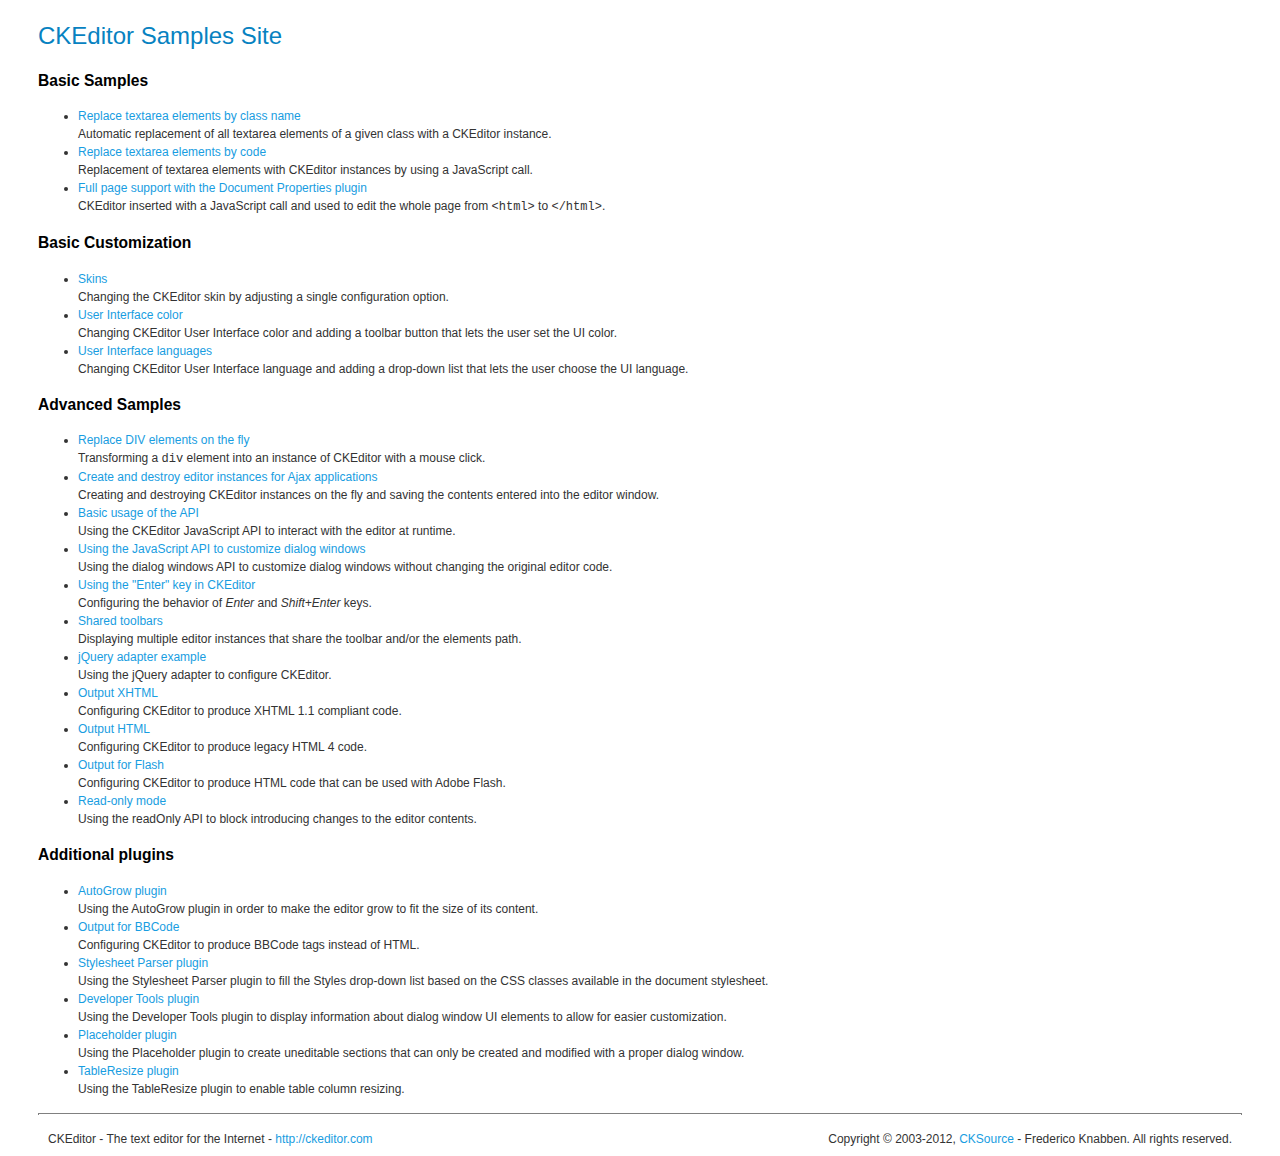
<file: sites/all/libraries/ckeditor/_samples/index.html>
<!DOCTYPE html PUBLIC "-//W3C//DTD XHTML 1.0 Transitional//EN" "http://www.w3.org/TR/xhtml1/DTD/xhtml1-transitional.dtd">
<!--
Copyright (c) 2003-2012, CKSource - Frederico Knabben. All rights reserved.
For licensing, see LICENSE.html or http://ckeditor.com/license
-->
<html xmlns="http://www.w3.org/1999/xhtml">
<head>
	<title>CKEditor Samples</title>
	<meta content="text/html; charset=utf-8" http-equiv="content-type" />
	<link type="text/css" rel="stylesheet" href="sample.css" />
</head>
<body>
	<h1 class="samples">
		CKEditor Samples Site
	</h1>
	<h2 class="samples">
		Basic Samples
	</h2>
	<ul class="samples">
		<li>
			<a class="samples" href="replacebyclass.html">Replace textarea elements by class name</a><br />
			Automatic replacement of all textarea elements of a given class with a CKEditor instance.
		</li>
		<li><a class="samples" href="replacebycode.html">Replace textarea elements by code</a><br />
			Replacement of textarea elements with CKEditor instances by using a JavaScript call.
		</li>
		<li><a class="samples" href="fullpage.html">Full page support with the Document Properties plugin</a><br />
			CKEditor inserted with a JavaScript call and used to edit the whole page from <code>&lt;html&gt;</code> to <code>&lt;/html&gt;</code>.
		</li>
	</ul>
	<h2 class="samples">
		Basic Customization
	</h2>
	<ul class="samples">
		<li><a class="samples" href="skins.html">Skins</a><br />
			Changing the CKEditor skin by adjusting a single configuration option.
		</li>
		<li><a class="samples" href="ui_color.html">User Interface color</a><br />
			Changing CKEditor User Interface color and adding a toolbar button that lets the user set the UI color.
		</li>
		<li><a class="samples" href="ui_languages.html">User Interface languages</a><br />
			Changing CKEditor User Interface language and adding a drop-down list that lets the user choose the UI language.
		</li>
	</ul>
	<h2 class="samples">
		Advanced Samples
	</h2>
	<ul class="samples">
		<li><a class="samples" href="divreplace.html">Replace DIV elements on the fly</a><br />
			Transforming a <code>div</code> element into an instance of CKEditor with a mouse click.
		</li>
		<li><a class="samples" href="ajax.html">Create and destroy editor instances for Ajax applications</a><br />
			Creating and destroying CKEditor instances on the fly and saving the contents entered into the editor window.
		</li>
		<li><a class="samples" href="api.html">Basic usage of the API</a><br />
			Using the CKEditor JavaScript API to interact with the editor at runtime.
		</li>
		<li><a class="samples" href="api_dialog.html">Using the JavaScript API to customize dialog windows</a><br />
			Using the dialog windows API to customize dialog windows without changing the original editor code.
		</li>
		<li><a class="samples" href="enterkey.html">Using the "Enter" key in CKEditor</a><br />
			 Configuring the behavior of <em>Enter</em> and <em>Shift+Enter</em> keys.
		</li>
		<li><a class="samples" href="sharedspaces.html">Shared toolbars</a><br />
			Displaying multiple editor instances that share the toolbar and/or the elements path.
		</li>
		<li><a class="samples" href="jqueryadapter.html">jQuery adapter example</a><br />
			Using the jQuery adapter to configure CKEditor.
		</li>
		<li><a class="samples" href="output_xhtml.html">Output XHTML</a><br />
			Configuring CKEditor to produce XHTML 1.1 compliant code.
		</li>
		<li><a class="samples" href="output_html.html">Output HTML</a><br />
			Configuring CKEditor to produce legacy HTML 4 code.
		</li>
		<li><a class="samples" href="output_for_flash.html">Output for Flash</a><br />
			Configuring CKEditor to produce HTML code that can be used with Adobe Flash.
		</li>
		<li><a class="samples" href="readonly.html">Read-only mode</a><br />
			Using the readOnly API to block introducing changes to the editor contents.
		</li>
	</ul>
	<h2 class="samples">
		Additional plugins
	</h2>
	<ul class="samples">
		<li><a class="samples" href="autogrow.html">AutoGrow plugin</a><br />
			Using the AutoGrow plugin in order to make the editor grow to fit the size of its content.
		</li>
		<li><a class="samples" href="bbcode.html">Output for BBCode</a><br />
			Configuring CKEditor to produce BBCode tags instead of HTML.
		</li>
		<li><a class="samples" href="stylesheetparser.html">Stylesheet Parser plugin</a><br />
			Using the Stylesheet Parser plugin to fill the Styles drop-down list based on the CSS classes available in the document stylesheet.
		</li>
		<li><a class="samples" href="devtools.html">Developer Tools plugin</a><br />
			Using the Developer Tools plugin to display information about dialog window UI elements to allow for easier customization.
		</li>
		<li><a class="samples" href="placeholder.html">Placeholder plugin</a><br />
			Using the Placeholder plugin to create uneditable sections that can only be created and modified with a proper dialog window.
		</li>
		<li><a class="samples" href="tableresize.html">TableResize plugin</a><br />
			Using the TableResize plugin to enable table column resizing.
		</li>
	</ul>
	<div id="footer">
		<hr />
		<p>
			CKEditor - The text editor for the Internet - <a class="samples" href="http://ckeditor.com/">http://ckeditor.com</a>
		</p>
		<p id="copy">
			Copyright &copy; 2003-2012, <a class="samples" href="http://cksource.com/">CKSource</a> - Frederico Knabben. All rights reserved.
		</p>
	</div>
</body>
</html>
</file>
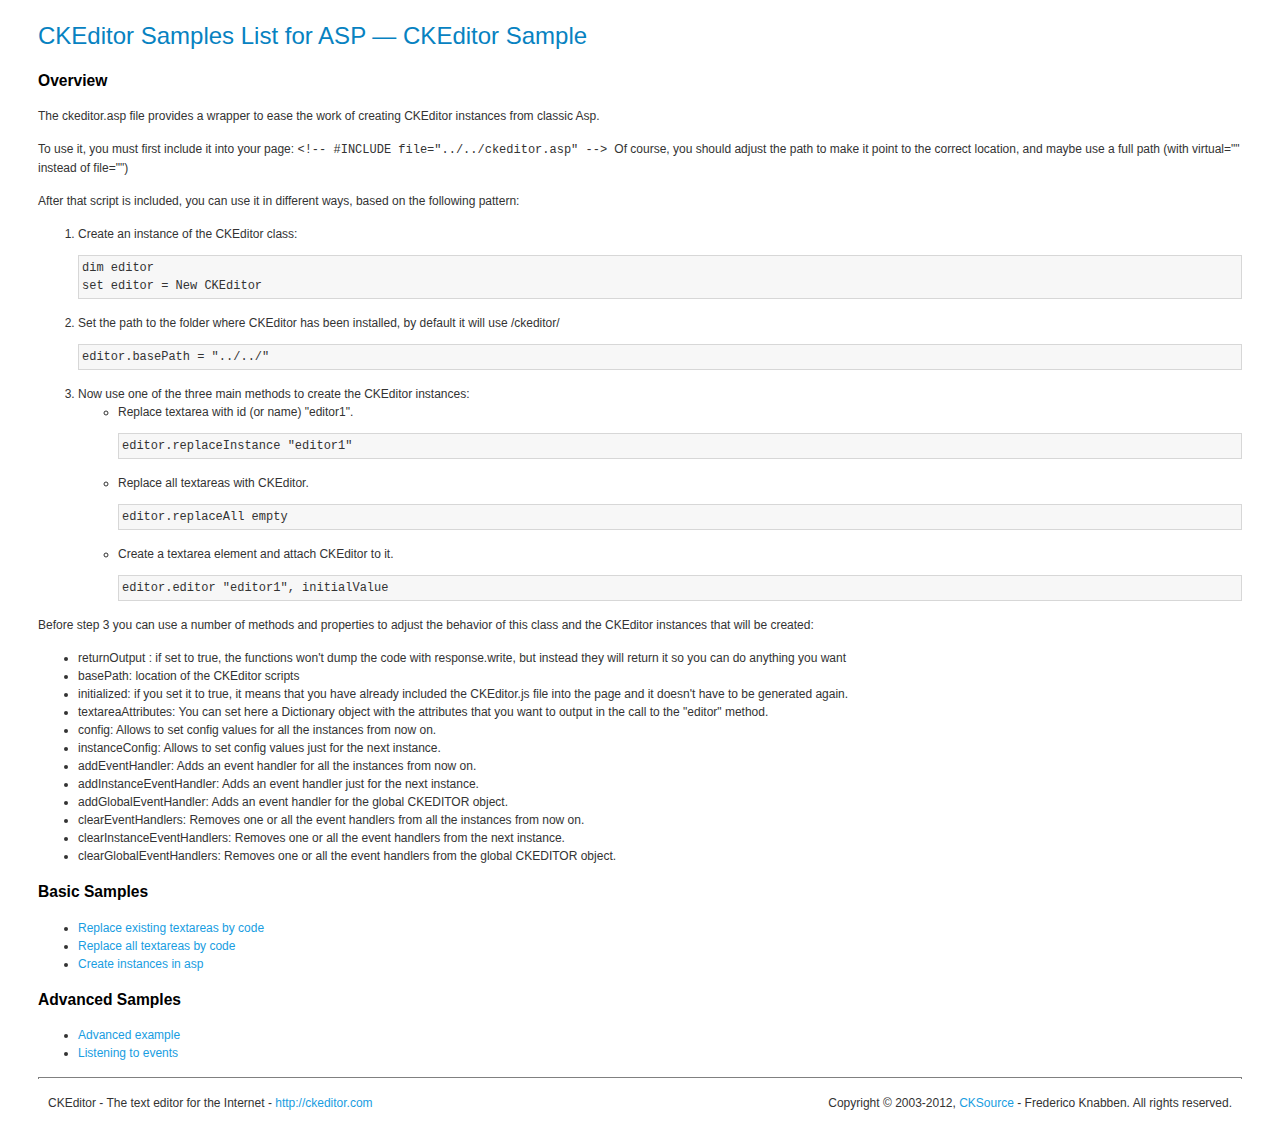
<file: sites/all/libraries/ckeditor/_samples/asp/index.html>
<!DOCTYPE html PUBLIC "-//W3C//DTD XHTML 1.0 Transitional//EN" "http://www.w3.org/TR/xhtml1/DTD/xhtml1-transitional.dtd">
<!--
Copyright (c) 2003-2012, CKSource - Frederico Knabben. All rights reserved.
For licensing, see LICENSE.html or http://ckeditor.com/license
-->
<html xmlns="http://www.w3.org/1999/xhtml">
<head>
	<title>ASP integration Samples List &mdash; CKEditor</title>
	<link type="text/css" rel="stylesheet" href="../sample.css" />
</head>
<body>
	<h1 class="samples">
		CKEditor Samples List for ASP &mdash; CKEditor Sample
	</h1>
	<h2 class="samples">
		Overview
	</h2>
	<p>The ckeditor.asp file provides a wrapper to ease the work of creating CKEditor instances from classic Asp.</p>
	<p>To use it, you must first include it into your page:
	<code>
		&lt;!-- #INCLUDE file="../../ckeditor.asp" --&gt;
	</code>
	Of course, you should adjust the path to make it point to the correct location, and maybe use a full path (with virtual="" instead of file="")
	</p>
	<p>After that script is included, you can use it in different ways, based on the following pattern:</p>

<ol>
	<li>
		Create an instance of the CKEditor class:
<pre class="samples">dim editor
set editor = New CKEditor</pre>
	</li>
	<li>
		Set the path to the folder where CKEditor has been installed, by default it will use /ckeditor/
		<pre class="samples">editor.basePath = "../../"</pre>
	</li>
	<li>
	Now use one of the three main methods to create the CKEditor instances:
	<ul class="samples">
		<li>
				Replace textarea with id (or name) "editor1".
			<pre class="samples">editor.replaceInstance "editor1"</pre>
		</li>
		<li>
			Replace all textareas with CKEditor.
			<pre class="samples">editor.replaceAll empty</pre>
		</li>
		<li>
			Create a textarea element and attach CKEditor to it.
			<pre class="samples">editor.editor "editor1", initialValue</pre>
		</li>
	</ul>
	</li>
</ol>
<p>Before step 3 you can use a number of methods and properties to adjust the behavior of this class and the CKEditor instances
that will be created:</p>
<ul class="samples">
	<li>returnOutput : if set to true, the functions won't dump the code with response.write, but instead they will return it so
	you can do anything you want</li>
	<li>basePath: location of the CKEditor scripts</li>
	<li>initialized: if you set it to true, it means that you have already included the CKEditor.js file into the page and it
		doesn't have to be generated again.</li>
	<li>textareaAttributes: You can set here a Dictionary object with the attributes that you want to output in the call to the "editor" method.</li>

	<li>config: Allows to set config values for all the instances from now on.</li>
	<li>instanceConfig: Allows to set config values just for the next instance.</li>

	<li>addEventHandler: Adds an event handler for all the instances from now on.</li>
	<li>addInstanceEventHandler: Adds an event handler just for the next instance.</li>
	<li>addGlobalEventHandler: Adds an event handler for the global CKEDITOR object.</li>

	<li>clearEventHandlers: Removes one or all the event handlers from all the instances from now on.</li>
	<li>clearInstanceEventHandlers: Removes one or all the event handlers  from the next instance.</li>
	<li>clearGlobalEventHandlers: Removes one or all the event handlers  from the global CKEDITOR object.</li>

</ul>

	<h2 class="samples">
		Basic Samples
	</h2>
	<ul class="samples">
		<li><a class="samples" href="replace.asp">Replace existing textareas by code</a></li>
		<li><a class="samples" href="replaceall.asp">Replace all textareas by code</a></li>
		<li><a class="samples" href="standalone.asp">Create instances in asp</a></li>
	</ul>
	<h2 class="samples">
		Advanced Samples
	</h2>
	<ul class="samples">
		<li><a class="samples" href="advanced.asp">Advanced example</a></li>
		<li><a class="samples" href="events.asp">Listening to events</a></li>
	</ul>
	<div id="footer">
		<hr />
		<p>
			CKEditor - The text editor for the Internet - <a class="samples" href="http://ckeditor.com/">http://ckeditor.com</a>
		</p>
		<p id="copy">
			Copyright &copy; 2003-2012, <a class="samples" href="http://cksource.com/">CKSource</a> - Frederico Knabben. All rights reserved.
		</p>
	</div>
</body>
</html>
</file>
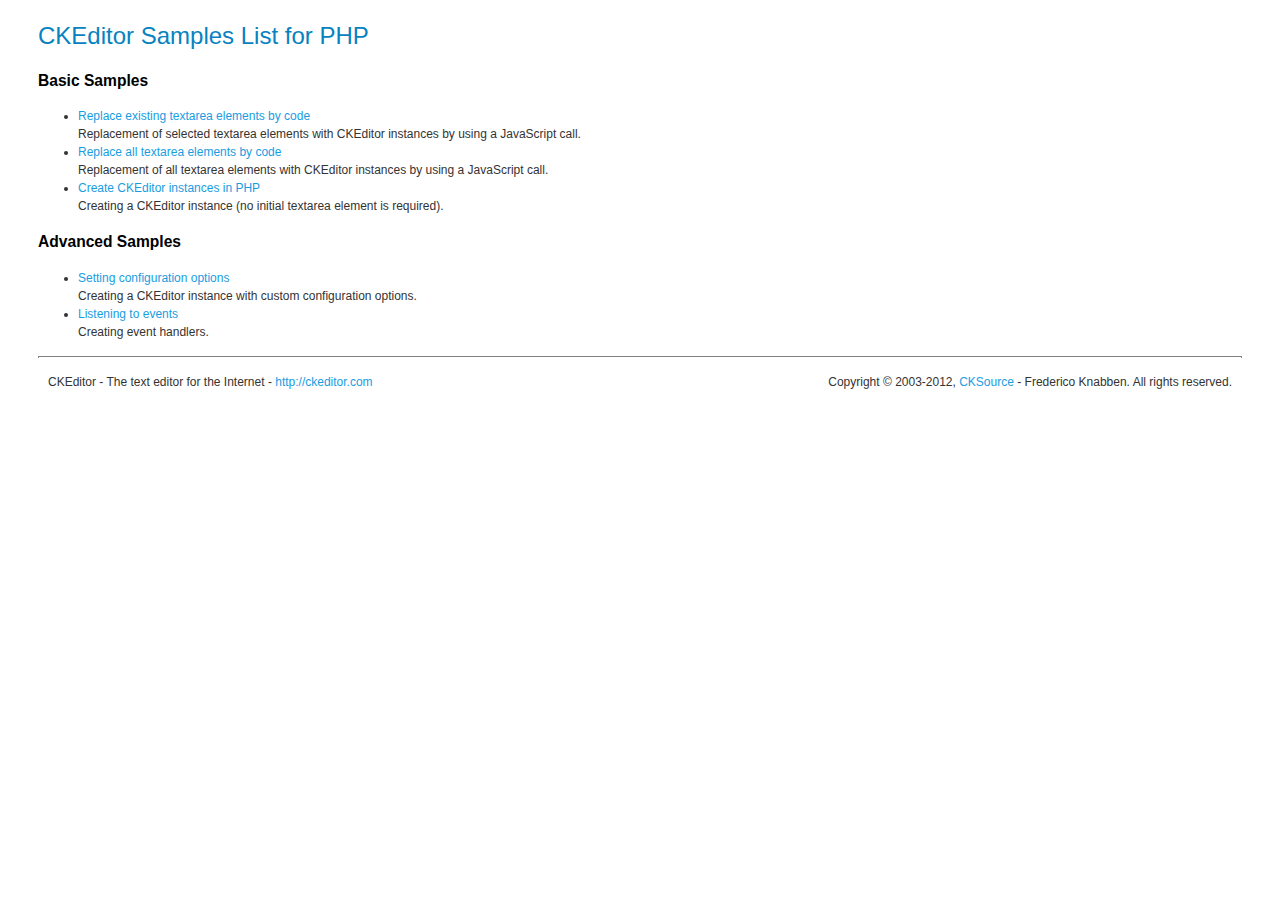
<file: sites/all/libraries/ckeditor/_samples/php/index.html>
<!DOCTYPE html PUBLIC "-//W3C//DTD XHTML 1.0 Transitional//EN" "http://www.w3.org/TR/xhtml1/DTD/xhtml1-transitional.dtd">
<!--
Copyright (c) 2003-2012, CKSource - Frederico Knabben. All rights reserved.
For licensing, see LICENSE.html or http://ckeditor.com/license
-->
<html xmlns="http://www.w3.org/1999/xhtml">
<head>
  <meta content="text/html; charset=utf-8" http-equiv="content-type" />
	<title>CKEditor Samples &mdash; PHP Integration</title>
	<link type="text/css" rel="stylesheet" href="../sample.css" />
</head>
<body>
	<h1 class="samples">
		CKEditor Samples List for PHP
	</h1>
	<h2 class="samples">
		Basic Samples
	</h2>
	<ul class="samples">
		<li><a class="samples" href="replace.php">Replace existing textarea elements by code</a><br />
		Replacement of selected textarea elements with CKEditor instances by using a JavaScript call.</li>
		<li><a class="samples" href="replaceall.php">Replace all textarea elements by code</a><br />
		Replacement of all textarea elements with CKEditor instances by using a JavaScript call.</li>
		<li><a class="samples" href="standalone.php">Create CKEditor instances in PHP</a><br />
		Creating a CKEditor instance (no initial textarea element is required).</li>
	</ul>
	<h2 class="samples">
		Advanced Samples
	</h2>
	<ul class="samples">
		<li><a class="samples" href="advanced.php">Setting configuration options</a><br />
		Creating a CKEditor instance with custom configuration options.</li>
		<li><a class="samples" href="events.php">Listening to events</a><br />
		Creating event handlers.
		</li>
	</ul>
	<div id="footer">
		<hr />
		<p>
			CKEditor - The text editor for the Internet - <a class="samples" href="http://ckeditor.com/">http://ckeditor.com</a>
		</p>
		<p id="copy">
			Copyright &copy; 2003-2012, <a class="samples" href="http://cksource.com/">CKSource</a> - Frederico Knabben. All rights reserved.
		</p>
	</div>
</body>
</html>
</file>
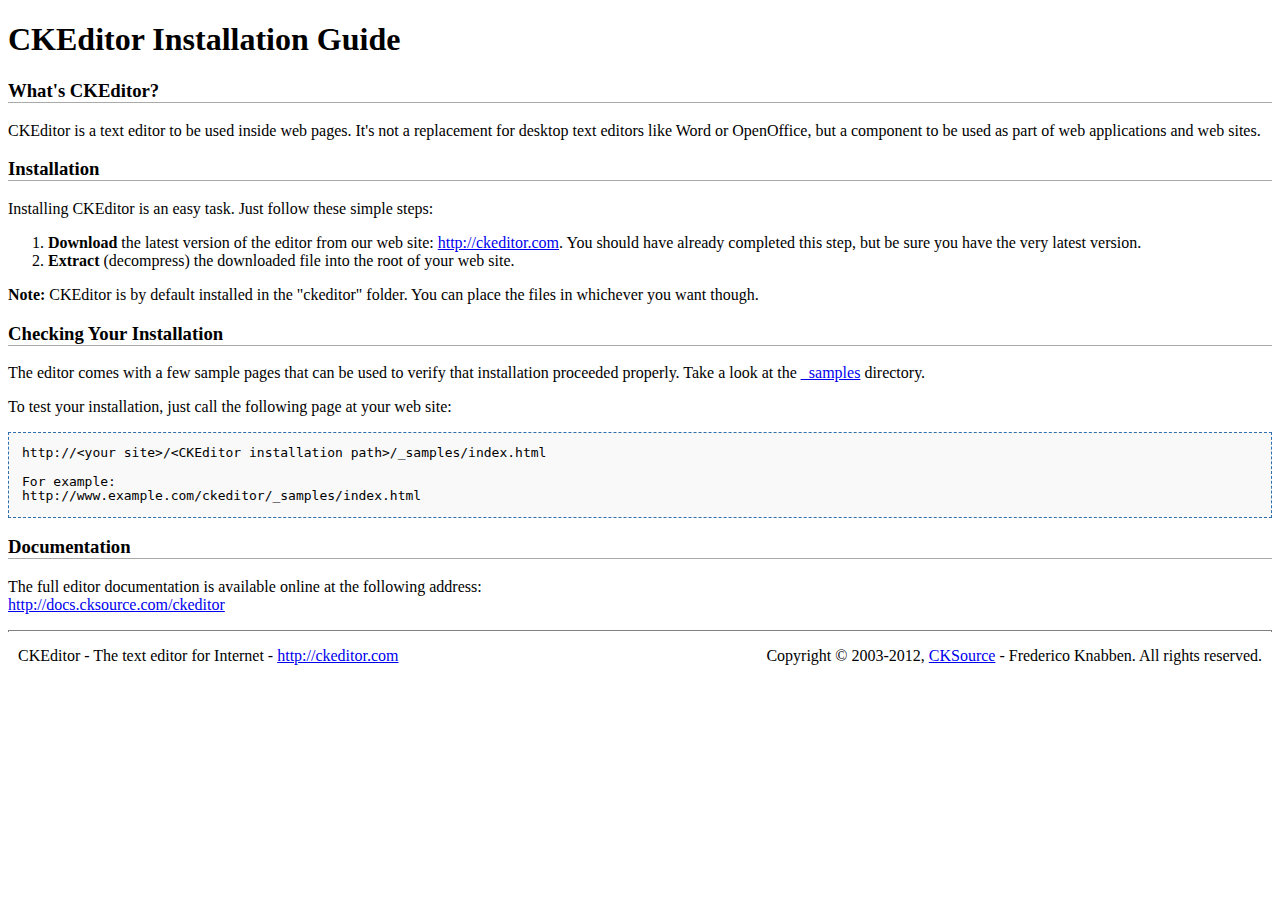
<file: sites/all/libraries/ckeditor/INSTALL.html>
<!DOCTYPE html PUBLIC "-//W3C//DTD XHTML 1.0 Transitional//EN" "http://www.w3.org/TR/xhtml1/DTD/xhtml1-transitional.dtd">
<!--
Copyright (c) 2003-2012, CKSource - Frederico Knabben. All rights reserved.
For licensing, see LICENSE.html or http://ckeditor.com/license
-->
<html xmlns="http://www.w3.org/1999/xhtml">
<head>
	<title>Installation Guide - CKEditor</title>
	<meta http-equiv="content-type" content="text/html; charset=utf-8" />
	<style type="text/css">
		h3
		{
			border-bottom: 1px solid #AAAAAA;
		}
		pre
		{
			background-color: #F9F9F9;
			border: 1px dashed #2F6FAB;
			padding: 1em;
			line-height: 1.1em;
		}
		#footer hr
		{
			margin: 10px 0 15px 0;
			height: 1px;
			border: solid 1px gray;
			border-bottom: none;
		}
		#footer p
		{
			margin: 0 10px 10px 10px;
			float: left;
		}
		#footer #copy
		{
			float: right;
		}
	</style>
</head>
<body>
	<h1>
		CKEditor Installation Guide</h1>
	<h3>
		What&#39;s CKEditor?</h3>
	<p>
		CKEditor is a text editor to be used inside web pages. It&#39;s not a replacement
		for desktop text editors like Word or OpenOffice, but a component to be used as
		part of web applications and web sites.</p>
	<h3>
		Installation</h3>
	<p>
		Installing CKEditor is an easy task. Just follow these simple steps:</p>
	<ol>
		<li><strong>Download</strong> the latest version of the editor from our web site: <a
			href="http://ckeditor.com">http://ckeditor.com</a>. You should have already completed
			this step, but be sure you have the very latest version.</li>
		<li><strong>Extract</strong> (decompress) the downloaded file into the root of your
			web site.</li>
	</ol>
	<p>
		<strong>Note:</strong> CKEditor is by default installed in the &quot;ckeditor&quot;
		folder. You can place the files in whichever you want though.</p>
	<h3>
		Checking Your Installation
	</h3>
	<p>
		The editor comes with a few sample pages that can be used to verify that installation
		proceeded properly. Take a look at the <a href="_samples">_samples</a> directory.</p>
	<p>
		To test your installation, just call the following page at your web site:</p>
	<pre>
http://&lt;your site&gt;/&lt;CKEditor installation path&gt;/_samples/index.html

For example:
http://www.example.com/ckeditor/_samples/index.html</pre>
	<h3>
		Documentation</h3>
	<p>
		The full editor documentation is available online at the following address:<br />
		<a href="http://docs.cksource.com/ckeditor">http://docs.cksource.com/ckeditor</a></p>
	<div id="footer">
		<hr />
		<p>
			CKEditor - The text editor for Internet - <a href="http://ckeditor.com/">http://ckeditor.com</a>
		</p>
		<p id="copy">
			Copyright &copy; 2003-2012, <a href="http://cksource.com/">CKSource</a> - Frederico
			Knabben. All rights reserved.
		</p>
	</div>
</body>
</html>
</file>
<file: sites/all/libraries/ckeditor/_samples/sample.css>
/*
Copyright (c) 2003-2012, CKSource - Frederico Knabben. All rights reserved.
For licensing, see LICENSE.html or http://ckeditor.com/license
*/

html, body, h1, h2, h3, h4, h5, h6, div, span, blockquote, p, address, form, fieldset, img, ul, ol, dl, dt, dd, li, hr, table, td, th, strong, em, sup, sub, dfn, ins, del, q, cite, var, samp, code, kbd, tt, pre {
	line-height: 1.5em;
}

body {
	padding:10px 30px;
}

input, textarea, select, option, optgroup, button, td, th {
	font-size: 100%;
}

pre,
code,
kbd,
samp,
tt{
  font-family: monospace,monospace;
  font-size: 1em;
}

h1.samples {
  color:#0782C1;
  font-size:200%;
  font-weight:normal;
  margin: 0;
  padding: 0;
}

h2.samples {
  color:#000000;
  font-size:130%;
  margin: 0;
  padding: 0;
}

p, blockquote, address, form, pre, dl, h1.samples, h2.samples {
	margin-bottom:15px;
}

ul.samples {
	margin-bottom:15px;
}

.clear {
	clear:both;
}

fieldset
{
	margin: 0;
	padding: 10px;
}

body, input, textarea {
	color: #333333;
	font-family: Arial, Helvetica, sans-serif;
}

body {
	font-size: 75%;
}

a.samples {
	color:#189DE1;
	text-decoration:none;
}

a.samples:hover {
  text-decoration:underline;
}

form
{
	margin: 0;
	padding: 0;
}

pre.samples
{
	background-color: #F7F7F7;
	border: 1px solid #D7D7D7;
	overflow: auto;
	padding: 0.25em;
}

#alerts
{
	color: Red;
}

#footer hr
{
	margin: 10px 0 15px 0;
	height: 1px;
	border: solid 1px gray;
	border-bottom: none;
}

#footer p
{
	margin: 0 10px 10px 10px;
	float: left;
}

#footer #copy
{
	float: right;
}

#outputSample
{
	width: 100%;
	table-layout: fixed;
}

#outputSample thead th
{
	color: #dddddd;
	background-color: #999999;
	padding: 4px;
	white-space: nowrap;
}

#outputSample tbody th
{
	vertical-align: top;
	text-align: left;
}

#outputSample pre
{
	margin: 0;
	padding: 0;
	white-space: pre; /* CSS2 */
	white-space: -moz-pre-wrap; /* Mozilla*/
	white-space: -o-pre-wrap; /* Opera 7 */
	white-space: pre-wrap; /* CSS 2.1 */
	white-space: pre-line; /* CSS 3 (and 2.1 as well, actually) */
	word-wrap: break-word; /* IE */
}

.description {
	border: 1px dotted #B7B7B7;
	margin-bottom: 10px;
	padding: 10px 10px 0;
}

label {
	display: block;
	margin-bottom:6px;
}

.cke_dialog label
{
	display: inline;
	margin-bottom: auto;
}
</file>
